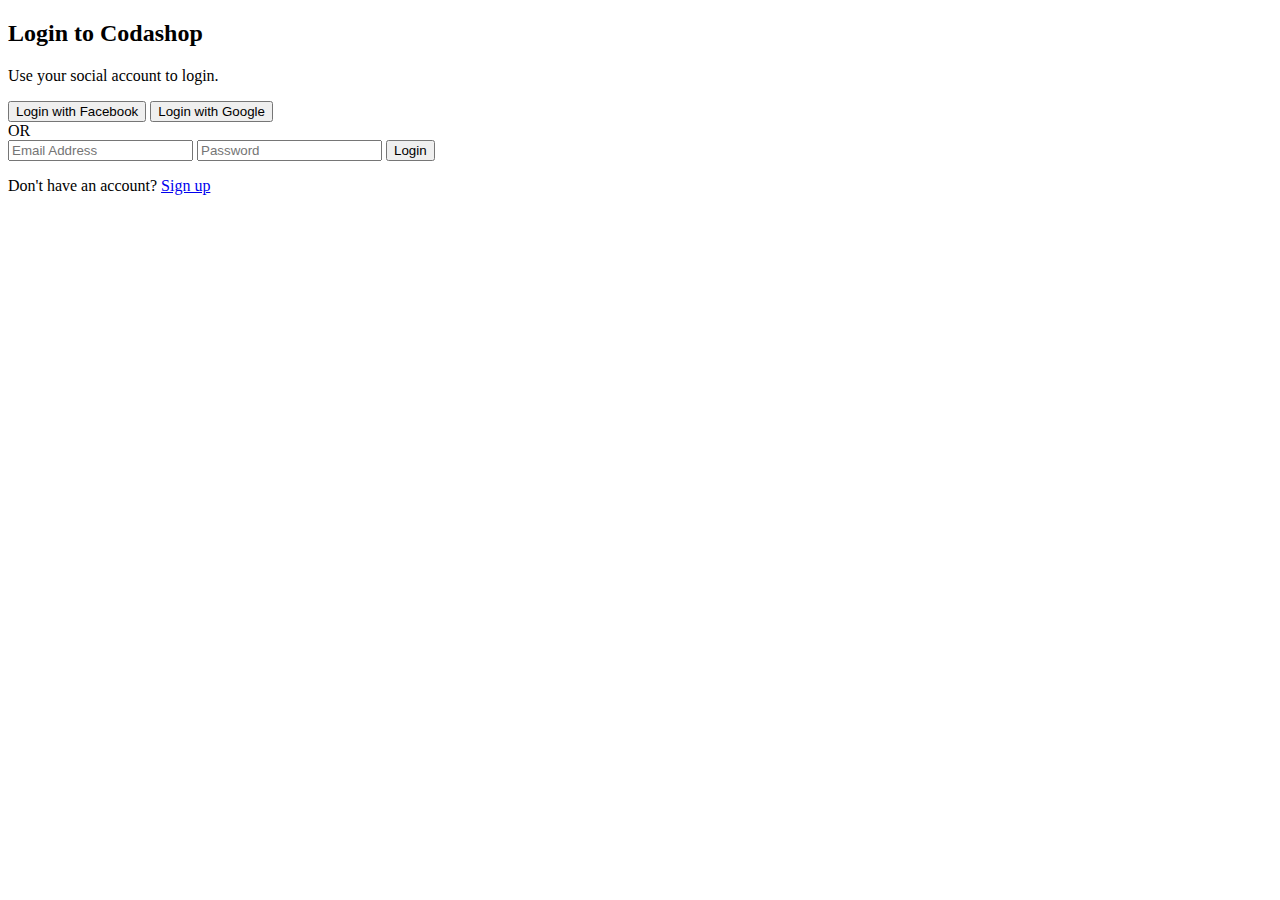
<file: login.html>
<!DOCTYPE html>
<html lang="en">
<head>
    <meta charset="UTF-8">
    <meta name="viewport" content="width=device-width, initial-scale=1.0">
    <title>Login - Codashop Clone</title>
    <link rel="stylesheet" href="css/style.css">
</head>
<body class="login-page-body">
    <div class="login-container">
        <h2>Login to Codashop</h2>
        <p>Use your social account to login.</p>
        <div class="social-login">
            <button class="social-btn facebook"><i class="fab fa-facebook-f"></i> Login with Facebook</button>
            <button class="social-btn google"><i class="fab fa-google"></i> Login with Google</button>
        </div>
        <div class="divider">OR</div>
        <form id="login-form">
            <input type="email" placeholder="Email Address" required>
            <input type="password" placeholder="Password" required>
            <button type="submit" class="login-submit-btn">Login</button>
        </form>
        <p class="signup-link">Don't have an account? <a href="#">Sign up</a></p>
    </div>
    <script>
        document.getElementById('login-form').addEventListener('submit', function(event) {
            event.preventDefault();
            alert('Login Successful! (Demo)\nRedirecting to homepage...');
            window.location.href = 'index.html';
        });
    </script>
</body>
</html>
</file>
<file: css/style.css>

</file>
